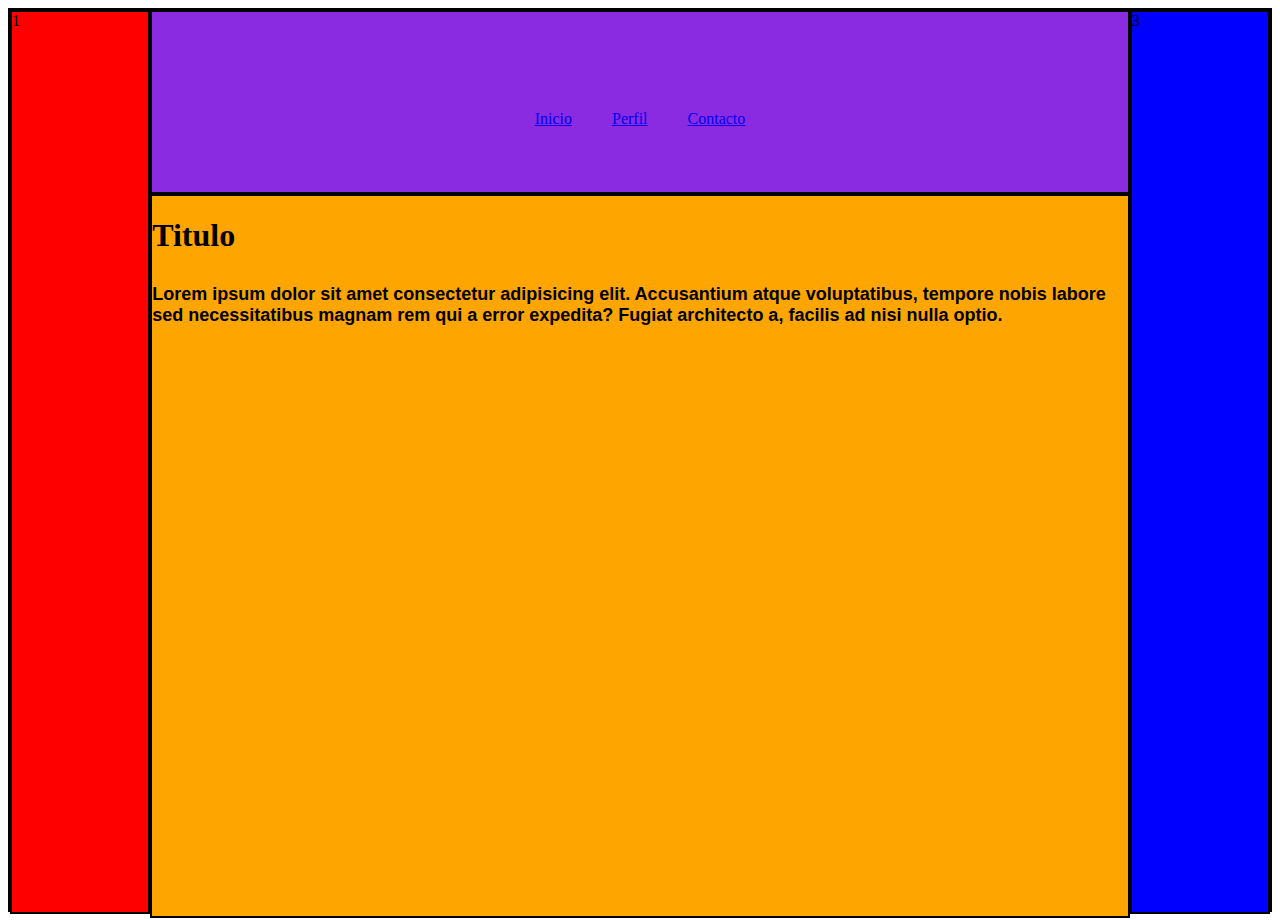
<file: Desarrollo de Software/ejercicios_flex/index.html>
<!DOCTYPE html>
<html lang="en">
<head>
    <meta charset="UTF-8">
    <meta name="viewport" content="width=device-width, initial-scale=1.0">
    <title>Mi pagina de HTML</title>
    <link rel="icon" href="favicon.ico" type="image/x-icon">
    <link rel="stylesheet" href="style.css">
</head>
<body>
  <div class="container">
    <div class="item1"> 1</div>
    <div class="item2">
        <div class="item2_1">
            <nav class="menu">
                <a href="inicio.html" class="menu-item">Inicio</a>
                <a href="perfil.html" class="menu-item">Perfil</a>
                <a href="contacto.html" class="menu-item">Contacto</a>
            </nav>
        </div>
        <div class="item2_2">
            <h1>Titulo</h1>
            <h5>Lorem ipsum dolor sit amet consectetur adipisicing elit. Accusantium atque voluptatibus, tempore nobis labore sed necessitatibus magnam rem qui a error expedita? Fugiat architecto a, facilis ad nisi nulla optio.</h5>
        </div>
    </div>
    <div class="item3"> 3</div>
  </div>
</body>
</html>
</file>
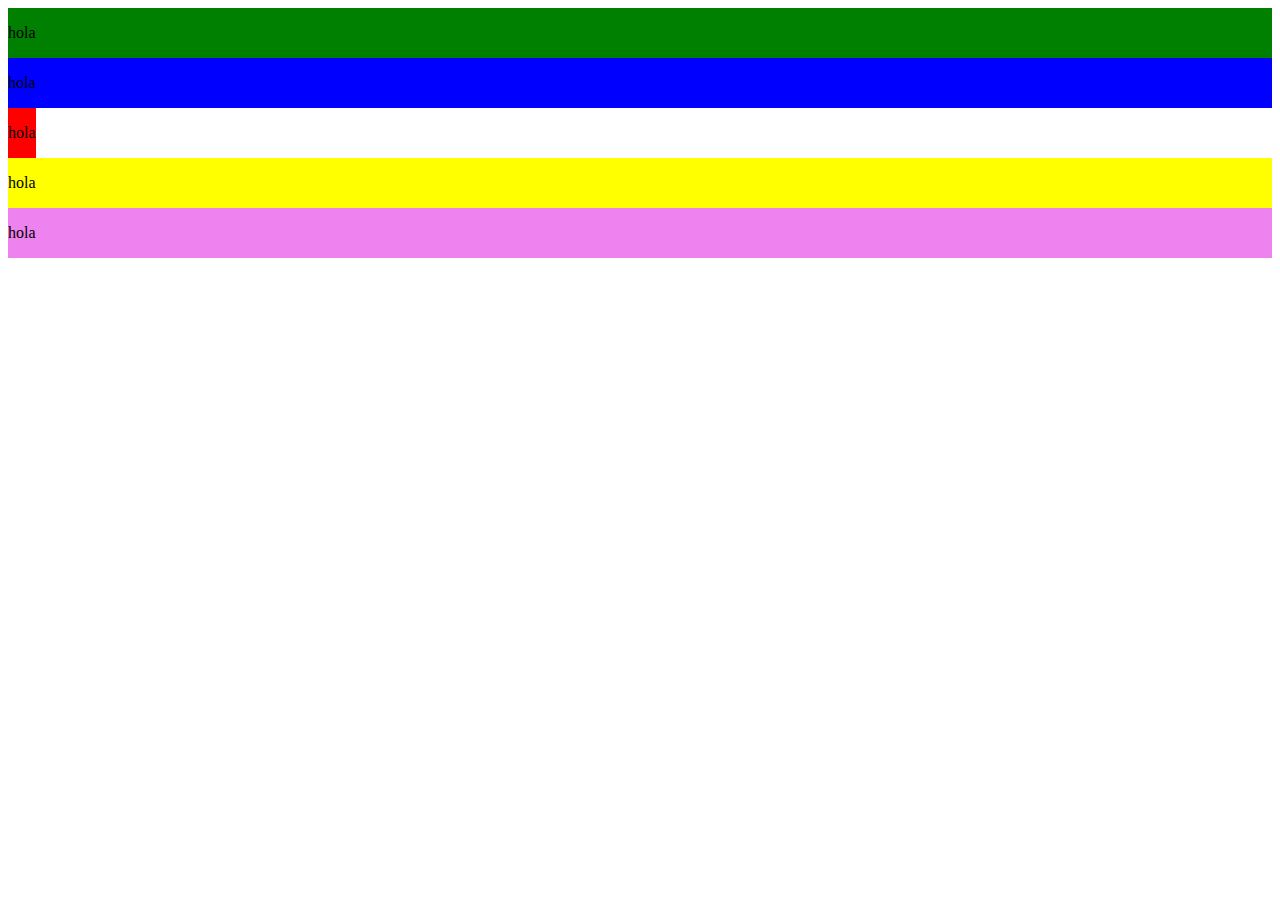
<file: Desarrollo de Software/ejercicios_javascript/index.html>
<!DOCTYPE html>
<html lang="es">
<head>
    <meta charset="UTF-8">
    <meta name="viewport" content="width=device-width, initial-scale=1.0">
    <title>Mi pagina :D</title>
    <link rel="icon" href="resources/favicon.ico" type="image/x-icon">
    <link rel="stylesheet" href="styles.css">
</head>
<body>
    
    <div class = item1>   
        <p>hola</p>
    </div>

    <div class = item2>
        <p>hola</p>
    </div>

    <div class = item3>
        <p>hola</p>
    </div>

    <div class = item4>
        <p>hola</p>
    </div>

    <div class = item5>
        <p>hola</p>
    </div> 

</body>
</html>
</file>
<file: Desarrollo de Software/ejercicios_flex/style.css>
.container {
    display: flex;
    flex-direction: row; /* Prueba cambiando a 'row-reverse', 'column', o 'column-reverse' */
    height: 100vh;
    border: 2px solid #000;
    }

.item1 {
    background-color: red;
    height: 100vh;
    width: 20%;
    border: 2px solid #000;
    }
.item2 {
    background-color: green;
    height:20vh;
    flex-grow: 1;
    }

.item2_1 {
    background-color: blueviolet;
    height:20vh;
    flex-grow: 1;
    border: 2px solid #000;
}
.item2_2 {
    background-color: orange;
    height:80vh;
    flex-grow: 1;
    align-items: flex-end;
    border: 2px solid #000;
}

.item3 {
    background-color: blue;
    height:100vh;
    width: 20%;
    border: 2px solid #000;
    }


.menu {
    display: flex;
    justify-content: center;
    height:20vh;
    justify-content: center;
    gap: 40px;
    padding:10%;
    }
    
h5 {
    font-family: 'Gill Sans', 'Gill Sans MT', Calibri, 'Trebuchet MS', sans-serif;
    font-size: large;
}
</file>
<file: Desarrollo de Software/ejercicios_javascript/styles.css>
.item1{
    display: flex;
    justify-content: flex-start;
    flex-direction: column;  
    flex-grow: 1;
    background-color: green;
}

.item2{
    display: flex;
    align-items: flex-end;
    background-color: blue;
}

.item3{
    display: flex;
    justify-self: start;
    background-color: red;
}

.item4{
    display: flex;
    flex-direction: column;  
    background-color: yellow;
}

.item5{
    display: flex;
    background-color: violet;
}
</file>
